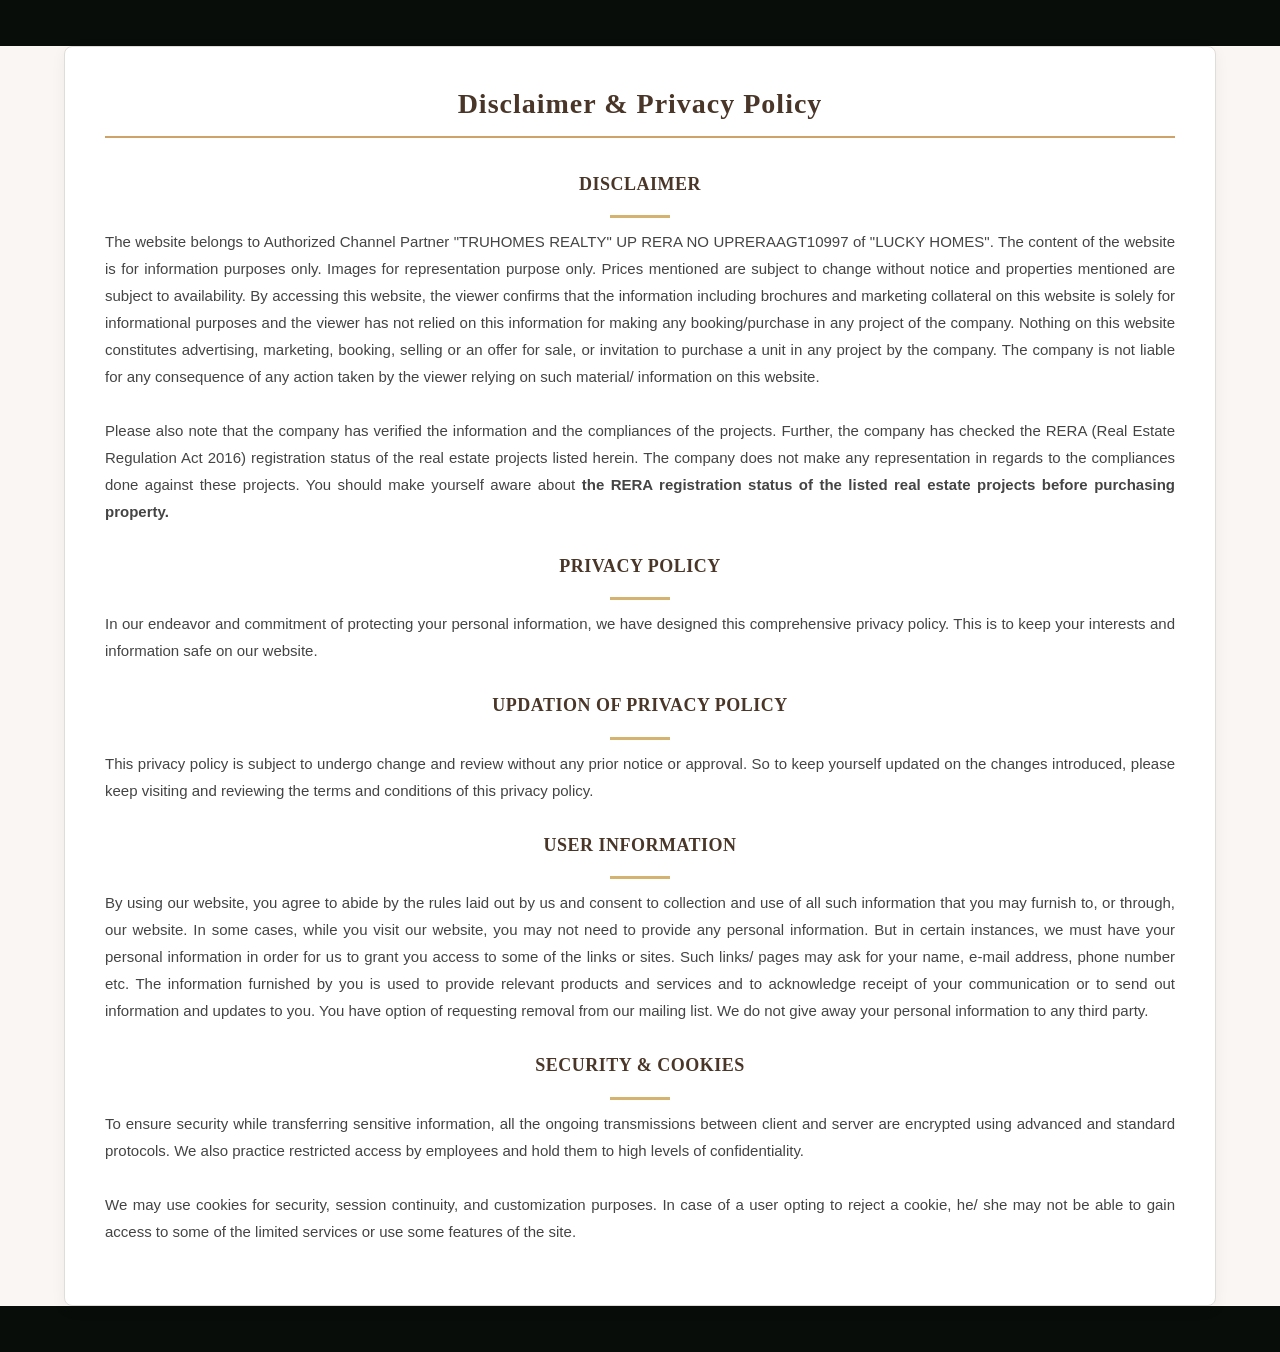
<file: disclaimer.html>
<!DOCTYPE html>
<html lang="en">
<head>
    <meta charset="utf-8" />
    <meta name="viewport" content="width=device-width, initial-scale=1">
    <title>Disclaimer & Privacy Policy - Palm Valley Phase-3</title>
    
    <!-- Favicon -->
    <link rel="shortcut icon" href="images/brochure/page_1.png">
    
    <!-- Bootstrap CSS -->
    <link rel="stylesheet" href="css/bootstrap.min.css" type="text/css">
    <!-- Main Style CSS -->
    <link rel="stylesheet" href="css/style.css" type="text/css">

    <style>
        body {
            background-color: #faf6f3;
            font-family: 'Jost-Regular', sans-serif;
            color: #333;
        }
        .policy-container {
            margin-top: 4%;
            margin-bottom: 4%;
            padding: 40px;
            background-color: #ffffff;
            border: 1px solid #e0dcd9;
            box-shadow: 0 4px 15px rgba(0, 0, 0, 0.05);
            border-radius: 8px;
        }
        h2 {
            font-family: 'BonaNova-Regular', serif;
            text-align: center;
            font-size: 28px;
            color: #493628;
            margin-bottom: 30px;
            letter-spacing: 1px;
            border-bottom: 2px solid #cfa26a;
            padding-bottom: 15px;
        }
        p {
            color: #444;
            text-align: justify;
            line-height: 1.8;
            font-size: 15px;
            margin-bottom: 20px;
        }
        b.section-title {
            display: block;
            font-family: 'BonaNova-Bold', serif;
            font-size: 18px;
            color: #493628;
            margin-top: 25px;
            margin-bottom: 10px;
            letter-spacing: 0.5px;
        }
        .scrollup {
            width: 45px;
            height: 45px;
            position: fixed;
            bottom: 40px;
            right: 40px;
            display: none;
            background: #493628;
            color: #ffffff;
            border-radius: 50%;
            box-shadow: 0 4px 10px rgba(0, 0, 0, 0.3);
            text-align: center;
            line-height: 45px;
            transition: all 0.3s ease;
            z-index: 999;
        }
        .scrollup svg {
            margin-top: 10px;
            transition: transform 0.3s ease;
        }
        .scrollup:hover {
            background: #cfa26a;
            color: #ffffff;
            transform: translateY(-5px);
            box-shadow: 0 6px 15px rgba(0, 0, 0, 0.4);
        }
        .scrollup:hover svg {
            transform: translateY(-2px);
        }
    </style>
</head>

<body>

<div class="container">
    <div class="policy-container">
        <h2>Disclaimer & Privacy Policy</h2>
        
        <p>
            <b class="section-title">Disclaimer</b>
            The website belongs to Authorized Channel Partner "TRUHOMES REALTY" UP RERA NO UPRERAAGT10997 of "LUCKY HOMES". The content of the website is for information purposes only. Images for representation purpose only. Prices mentioned are subject to change without notice and properties mentioned are subject to availability. By accessing this website, the viewer confirms that the information including brochures and marketing collateral on this website is solely for informational purposes and the viewer has not relied on this information for making any booking/purchase in any project of the company. Nothing on this website constitutes advertising, marketing, booking, selling or an offer for sale, or invitation to purchase a unit in any project by the company. The company is not liable for any consequence of any action taken by the viewer relying on such material/ information on this website.<br><br>
            Please also note that the company has verified the information and the compliances of the projects. Further, the company has checked the RERA (Real Estate Regulation Act 2016) registration status of the real estate projects listed herein. The company does not make any representation in regards to the compliances done against these projects. You should make yourself aware about <strong>the RERA registration status of the listed real estate projects before purchasing property.</strong>
        </p>

        <p>
            <b class="section-title">Privacy Policy</b>
            In our endeavor and commitment of protecting your personal information, we have designed this comprehensive privacy policy. This is to keep your interests and information safe on our website.
        </p>

        <p>
            <b class="section-title">Updation of privacy policy</b>
            This privacy policy is subject to undergo change and review without any prior notice or approval. So to keep yourself updated on the changes introduced, please keep visiting and reviewing the terms and conditions of this privacy policy.
        </p>

        <p>
            <b class="section-title">User information</b>
            By using our website, you agree to abide by the rules laid out by us and consent to collection and use of all such information that you may furnish to, or through, our website. In some cases, while you visit our website, you may not need to provide any personal information. But in certain instances, we must have your personal information in order for us to grant you access to some of the links or sites. Such links/ pages may ask for your name, e-mail address, phone number etc. The information furnished by you is used to provide relevant products and services and to acknowledge receipt of your communication or to send out information and updates to you. You have option of requesting removal from our mailing list. We do not give away your personal information to any third party.
        </p>

        <p>
            <b class="section-title">Security & Cookies</b>
            To ensure security while transferring sensitive information, all the ongoing transmissions between client and server are encrypted using advanced and standard protocols. We also practice restricted access by employees and hold them to high levels of confidentiality. <br><br>
            We may use cookies for security, session continuity, and customization purposes. In case of a user opting to reject a cookie, he/ she may not be able to gain access to some of the limited services or use some features of the site.
        </p>
    </div>
</div>

<!-- Scroll to Top Button -->
<a href="#" class="scrollup" aria-label="Scroll to top">
    <svg viewBox="0 0 24 24" width="24" height="24" stroke="currentColor" stroke-width="2.5" fill="none" stroke-linecap="round" stroke-linejoin="round">
        <polyline points="18 15 12 9 6 15"></polyline>
    </svg>
</a>
   
<!-- Vanilla JS Scroll up logic -->
<script type="text/javascript">
document.addEventListener("DOMContentLoaded", function () {
    var scrollup = document.querySelector('.scrollup');
    
    window.addEventListener('scroll', function () {
        if (window.pageYOffset > 100) {
            scrollup.style.display = 'block';
        } else {
            scrollup.style.display = 'none';
        }
    });

    scrollup.addEventListener('click', function (e) {
        e.preventDefault();
        window.scrollTo({
            top: 0,
            behavior: 'smooth'
        });
    });
});
</script>

</body>
</html>
</file>
<file: css/style.css>
@import url('https://fonts.googleapis.com/css2?family=Montserrat:wght@300;400;500;600;700;800&family=Outfit:wght@200;300;400;500;600;700&display=swap');

/* CSS Variables for Premium Luxury Theme */
:root {
    --bg-dark: #080d0a;
    --bg-card: #121a15;
    --bg-card-hover: #18241d;
    --text-primary: #f5f7f6;
    --text-secondary: #9ea4a1;
    --color-green: #8FD14F;
    --color-green-glow: rgba(143, 209, 79, 0.35);
    --color-gold: #d4b26f;
    --color-gold-glow: rgba(212, 178, 111, 0.3);
    --border-subtle: rgba(255, 255, 255, 0.06);
    --border-green: rgba(143, 209, 79, 0.15);
    --glass-bg: rgba(18, 26, 21, 0.75);
    --glass-blur: blur(12px);
    --transition-smooth: all 0.35s cubic-bezier(0.4, 0, 0.2, 1);
}

/* Base resets & styles */
* {
    margin: 0;
    padding: 0;
    box-sizing: border-box;
}

html {
    scroll-behavior: smooth;
    font-size: 16px;
    background-color: var(--bg-dark);
}

body {
    font-family: 'Outfit', sans-serif;
    color: var(--text-primary);
    background-color: var(--bg-dark);
    line-height: 1.6;
    overflow-x: hidden;
}

/* Scrollbar styling */
::-webkit-scrollbar {
    width: 8px;
}
::-webkit-scrollbar-track {
    background: var(--bg-dark);
}
::-webkit-scrollbar-thumb {
    background: var(--bg-card);
    border-radius: 4px;
    border: 1px solid var(--border-subtle);
}
::-webkit-scrollbar-thumb:hover {
    background: var(--color-green);
}

h1, h2, h3, h4, h5, h6 {
    font-family: 'Montserrat', sans-serif;
    font-weight: 700;
    letter-spacing: -0.02em;
}

a {
    text-decoration: none;
    color: inherit;
    transition: var(--transition-smooth);
}

/* Utility Layouts */
.container {
    width: 100%;
    max-width: 1200px;
    margin: 0 auto;
    padding: 0 24px;
}

.grid-2 {
    display: grid;
    grid-template-columns: repeat(2, 1fr);
    gap: 40px;
}

.grid-3 {
    display: grid;
    grid-template-columns: repeat(3, 1fr);
    gap: 30px;
}

.grid-4 {
    display: grid;
    grid-template-columns: repeat(4, 1fr);
    gap: 20px;
}

@media (max-width: 992px) {
    .grid-3, .grid-4 {
        grid-template-columns: repeat(2, 1fr);
    }
    .grid-2 {
        grid-template-columns: 1fr;
    }
}

@media (max-width: 576px) {
    .grid-2, .grid-3, .grid-4 {
        grid-template-columns: 1fr;
    }
}

/* Typography styles */
.section-title {
    font-size: 2.5rem;
    text-align: center;
    margin-bottom: 50px;
    text-transform: uppercase;
    position: relative;
    letter-spacing: 2px;
}

.section-title span {
    color: var(--color-green);
}

.section-title::after {
    content: '';
    display: block;
    width: 60px;
    height: 3px;
    background: var(--color-gold);
    margin: 15px auto 0;
}

/* Header & Navbar */
header {
    position: fixed;
    top: 0;
    left: 0;
    width: 100%;
    z-index: 1000;
    background: var(--glass-bg);
    backdrop-filter: var(--glass-blur);
    -webkit-backdrop-filter: var(--glass-blur);
    border-bottom: 1px solid var(--border-subtle);
    padding: 15px 0;
    transition: var(--transition-smooth);
}

header.scrolled {
    padding: 10px 0;
    background: rgba(8, 13, 10, 0.95);
}

.nav-wrapper {
    display: flex;
    justify-content: space-between;
    align-items: center;
}

.nav-menu {
    display: flex;
    list-style: none;
    gap: 30px;
}

.nav-link {
    font-weight: 500;
    font-size: 0.95rem;
    letter-spacing: 0.05em;
    text-transform: uppercase;
    padding: 5px 0;
    position: relative;
}

.nav-link::after {
    content: '';
    position: absolute;
    bottom: 0;
    left: 0;
    width: 0;
    height: 2px;
    background-color: var(--color-green);
    transition: var(--transition-smooth);
}

.nav-link:hover {
    color: var(--color-green);
}

.nav-link:hover::after {
    width: 100%;
}

.btn-contact {
    display: inline-flex;
    align-items: center;
    background: linear-gradient(135deg, var(--color-green), #68a832);
    color: #000;
    font-weight: 600;
    padding: 10px 20px;
    border-radius: 5px;
    box-shadow: 0 4px 15px var(--color-green-glow);
    font-size: 0.9rem;
    text-transform: uppercase;
}

.btn-contact:hover {
    transform: translateY(-2px);
    box-shadow: 0 6px 20px rgba(143, 209, 79, 0.5);
}

/* Mobile Nav Toggle */
.mobile-toggle {
    display: none;
    cursor: pointer;
    flex-direction: column;
    gap: 5px;
}

.mobile-toggle span {
    width: 25px;
    height: 3px;
    background-color: var(--text-primary);
    transition: var(--transition-smooth);
}

@media (max-width: 768px) {
    .nav-menu {
        display: none;
        position: absolute;
        top: 100%;
        left: 0;
        width: 100%;
        background-color: var(--bg-dark);
        flex-direction: column;
        padding: 20px;
        border-bottom: 1px solid var(--border-subtle);
        gap: 15px;
    }
    .nav-menu.active {
        display: flex;
    }
    .mobile-toggle {
        display: flex;
    }
    .btn-contact {
        display: none;
    }
}

/* Hero Section */
.hero {
    min-height: 100vh;
    padding-top: 100px;
    display: flex;
    align-items: center;
    position: relative;
    background-size: cover;
    background-position: center;
    background-attachment: fixed;
}

.hero::before {
    content: '';
    position: absolute;
    top: 0;
    left: 0;
    width: 100%;
    height: 100%;
    background: linear-gradient(180deg, rgba(8,13,10,0.4) 0%, rgba(8,13,10,0.95) 100%);
    z-index: 1;
}

.hero .container {
    position: relative;
    z-index: 2;
    width: 100%;
}

.hero-content {
    max-width: 650px;
}

.hero-subtitle {
    font-size: 1.1rem;
    color: var(--color-green);
    text-transform: uppercase;
    letter-spacing: 4px;
    margin-bottom: 15px;
    font-weight: 600;
}

.hero-title {
    font-size: 3.5rem;
    line-height: 1.1;
    margin-bottom: 25px;
    font-weight: 800;
    text-transform: uppercase;
}

.hero-title span {
    color: var(--color-gold);
}

.hero-desc {
    font-size: 1.1rem;
    color: var(--text-secondary);
    margin-bottom: 35px;
}

/* Floating Banner Form */
.hero-form-wrapper {
    background: rgba(18, 26, 21, 0.85);
    backdrop-filter: var(--glass-blur);
    border: 1px solid var(--border-green);
    border-radius: 8px;
    padding: 35px;
    box-shadow: 0 10px 30px rgba(0,0,0,0.5);
}

.hero-form-title {
    font-size: 1.5rem;
    color: var(--text-primary);
    margin-bottom: 10px;
    text-transform: uppercase;
    border-left: 4px solid var(--color-green);
    padding-left: 12px;
}

.hero-form-subtitle {
    font-size: 0.9rem;
    color: var(--text-secondary);
    margin-bottom: 25px;
}

.form-group {
    margin-bottom: 18px;
}

.form-control {
    width: 100%;
    max-width: 100%;
    min-width: 0;
    height: 48px;
    background: rgba(255,255,255,0.03);
    border: 1px solid var(--border-subtle);
    border-radius: 4px;
    padding: 0 15px;
    color: var(--text-primary);
    font-family: inherit;
    font-size: 0.95rem;
    transition: var(--transition-smooth);
}

.form-control:focus {
    outline: none;
    border-color: var(--color-green);
    box-shadow: 0 0 10px var(--color-green-glow);
}

.checkbox-label {
    font-size: 0.75rem;
    color: var(--text-secondary);
    display: flex;
    align-items: flex-start;
    gap: 8px;
    cursor: pointer;
    line-height: 1.4;
}
.checkbox-label span {
    flex: 1;
    min-width: 0;
}


.checkbox-label input {
    margin-top: 2px;
}

.btn-submit {
    width: 100%;
    height: 50px;
    background: linear-gradient(135deg, var(--color-gold), #b8934f);
    color: #000;
    border: none;
    border-radius: 4px;
    font-weight: 700;
    text-transform: uppercase;
    font-size: 1rem;
    letter-spacing: 1px;
    cursor: pointer;
    transition: var(--transition-smooth);
    box-shadow: 0 4px 15px var(--color-gold-glow);
}

.btn-submit:hover {
    transform: translateY(-2px);
    box-shadow: 0 6px 20px rgba(212, 178, 111, 0.6);
}

/* Sections General */
section {
    padding: 100px 0;
}

/* Overview Section */
.overview {
    background-color: #090f0c;
}

.overview-text {
    font-size: 1.1rem;
    color: var(--text-secondary);
    line-height: 1.8;
}

.overview-text p {
    margin-bottom: 20px;
}

.overview-highlight-box {
    background: var(--bg-card);
    border: 1px solid var(--border-subtle);
    border-radius: 8px;
    padding: 30px;
    height: 100%;
}

.overview-highlight-item {
    display: flex;
    align-items: center;
    gap: 20px;
    margin-bottom: 25px;
}

.overview-highlight-item:last-child {
    margin-bottom: 0;
}

.overview-icon-wrapper {
    width: 50px;
    height: 50px;
    background: rgba(143, 209, 79, 0.1);
    border-radius: 50%;
    display: flex;
    align-items: center;
    justify-content: center;
    color: var(--color-green);
    flex-shrink: 0;
}

.overview-highlight-title {
    font-size: 1.1rem;
    margin-bottom: 4px;
}

.overview-highlight-desc {
    font-size: 0.9rem;
    color: var(--text-secondary);
}

/* Gallery Section */
.gallery-section {
    background-color: var(--bg-dark);
}

.gallery-grid {
    display: grid;
    grid-template-columns: repeat(4, 1fr);
    grid-auto-rows: 240px;
    gap: 20px;
}

.gallery-item {
    position: relative;
    border-radius: 8px;
    overflow: hidden;
    cursor: pointer;
    box-shadow: 0 4px 15px rgba(0,0,0,0.3);
    border: 1px solid var(--border-subtle);
    transition: var(--transition-smooth);
}

.gallery-item.large {
    grid-column: span 2;
    grid-row: span 2;
}

.gallery-item img {
    width: 100%;
    height: 100%;
    object-fit: cover;
    transition: var(--transition-smooth);
}

.gallery-overlay {
    position: absolute;
    top: 0;
    left: 0;
    width: 100%;
    height: 100%;
    background: rgba(18, 26, 21, 0.85);
    display: flex;
    flex-direction: column;
    justify-content: center;
    align-items: center;
    opacity: 0;
    transition: var(--transition-smooth);
    padding: 20px;
    text-align: center;
    border: 1px solid var(--color-green);
}

.gallery-overlay h4 {
    color: var(--color-green);
    font-size: 1.2rem;
    margin-bottom: 8px;
    text-transform: uppercase;
}

.gallery-overlay p {
    color: var(--text-primary);
    font-size: 0.9rem;
}

.gallery-item:hover {
    transform: scale(1.02);
    border-color: var(--color-green);
}

.gallery-item:hover img {
    transform: scale(1.1);
}

.gallery-item:hover .gallery-overlay {
    opacity: 1;
}

@media (max-width: 992px) {
    .gallery-grid {
        grid-template-columns: repeat(2, 1fr);
    }
}

@media (max-width: 576px) {
    .gallery-grid {
        grid-template-columns: 1fr;
        grid-auto-rows: 200px;
    }
    .gallery-item.large {
        grid-column: span 1;
        grid-row: span 1;
    }
}

/* Lightbox Modal */
.lightbox {
    position: fixed;
    top: 0;
    left: 0;
    width: 100%;
    height: 100%;
    background: rgba(8,13,10,0.98);
    z-index: 2000;
    display: none;
    justify-content: center;
    align-items: center;
    padding: 30px;
}

.lightbox.active {
    display: flex;
}

.lightbox-content {
    max-width: 900px;
    max-height: 80vh;
    position: relative;
}

.lightbox-content img {
    max-width: 100%;
    max-height: 80vh;
    object-fit: contain;
    border-radius: 8px;
    border: 1px solid var(--border-green);
    box-shadow: 0 0 20px var(--color-green-glow);
}

.lightbox-close {
    position: absolute;
    top: -40px;
    right: 0;
    color: var(--text-primary);
    font-size: 2rem;
    cursor: pointer;
}

/* Configurations & Tab System */
.configs {
    background-color: #090f0c;
}

.tab-nav {
    display: flex;
    justify-content: center;
    list-style: none;
    gap: 20px;
    margin-bottom: 50px;
}

.tab-btn {
    background: var(--bg-card);
    color: var(--text-secondary);
    border: 1px solid var(--border-subtle);
    padding: 12px 30px;
    border-radius: 5px;
    font-weight: 600;
    cursor: pointer;
    font-family: inherit;
    text-transform: uppercase;
    font-size: 0.95rem;
    transition: var(--transition-smooth);
}

.tab-btn:hover {
    color: var(--color-green);
    border-color: var(--color-green);
}

.tab-btn.active {
    background: linear-gradient(135deg, var(--color-green), #68a832);
    color: #000;
    border-color: var(--color-green);
    box-shadow: 0 4px 15px var(--color-green-glow);
}

.tab-pane {
    display: none;
}

.tab-pane.active {
    display: block;
    animation: fadeIn 0.5s ease;
}

@keyframes fadeIn {
    from { opacity: 0; transform: translateY(10px); }
    to { opacity: 1; transform: translateY(0); }
}

.layout-card {
    background: var(--bg-card);
    border: 1px solid var(--border-subtle);
    border-radius: 8px;
    overflow: hidden;
    height: 100%;
    transition: var(--transition-smooth);
}

.layout-card:hover {
    border-color: var(--color-green);
    transform: translateY(-5px);
    box-shadow: 0 10px 30px rgba(0,0,0,0.5);
}

.layout-img-wrapper {
    height: 250px;
    position: relative;
    background: #0f1612;
    display: flex;
    align-items: center;
    justify-content: center;
    overflow: hidden;
    padding: 15px;
}

.layout-img-wrapper img {
    max-width: 100%;
    max-height: 100%;
    object-fit: contain;
    transition: var(--transition-smooth);
}

.layout-card:hover .layout-img-wrapper img {
    transform: scale(1.05);
}

.layout-info {
    padding: 25px;
}

.layout-type {
    font-size: 1.3rem;
    margin-bottom: 8px;
    text-transform: uppercase;
}

.layout-dim {
    font-size: 0.95rem;
    color: var(--color-gold);
    margin-bottom: 20px;
    font-weight: 500;
}

.layout-details {
    list-style: none;
    font-size: 0.9rem;
    color: var(--text-secondary);
    margin-bottom: 25px;
}

.layout-details li {
    margin-bottom: 8px;
    display: flex;
    align-items: center;
    gap: 10px;
}

.layout-details li::before {
    content: '▪';
    color: var(--color-green);
}

.btn-card-enquire {
    width: 100%;
    display: inline-flex;
    justify-content: center;
    align-items: center;
    border: 1px solid var(--color-green);
    color: var(--color-green);
    font-weight: 600;
    padding: 12px;
    border-radius: 4px;
    text-transform: uppercase;
    font-size: 0.85rem;
}

.layout-card:hover .btn-card-enquire {
    background: var(--color-green);
    color: #000;
}

/* Specifications & Amenities */
.specs {
    background-color: var(--bg-dark);
}

.spec-card {
    background: var(--bg-card);
    border: 1px solid var(--border-subtle);
    border-radius: 8px;
    padding: 30px;
    transition: var(--transition-smooth);
}

.spec-card:hover {
    border-color: var(--color-green);
    background-color: var(--bg-card-hover);
}

.spec-title {
    font-size: 1.25rem;
    color: var(--color-green);
    margin-bottom: 15px;
    text-transform: uppercase;
    display: flex;
    align-items: center;
    gap: 12px;
}

.spec-desc {
    font-size: 0.95rem;
    color: var(--text-secondary);
}

/* Location Advantage */
.location-section {
    background-color: #090f0c;
}

.map-wrapper {
    border: 2px solid var(--color-gold);
    border-radius: 8px;
    padding: 10px;
    background: var(--bg-card);
    box-shadow: 0 4px 20px rgba(0,0,0,0.4);
}

.map-wrapper img {
    width: 100%;
    height: 100%;
    border-radius: 4px;
    object-fit: cover;
}

.loc-info-wrapper {
    background: var(--bg-card);
    border: 1px solid var(--border-subtle);
    border-radius: 8px;
    padding: 40px;
}

.loc-subtitle {
    font-size: 1.5rem;
    margin-bottom: 25px;
    text-transform: uppercase;
    border-bottom: 1px solid var(--border-subtle);
    padding-bottom: 15px;
    color: var(--color-gold);
}

.loc-list {
    list-style: none;
}

.loc-item {
    display: flex;
    align-items: flex-start;
    gap: 15px;
    margin-bottom: 20px;
}

.loc-item:last-child {
    margin-bottom: 0;
}

.loc-badge {
    background: var(--color-green);
    color: #000;
    width: 25px;
    height: 25px;
    border-radius: 50%;
    display: flex;
    align-items: center;
    justify-content: center;
    font-weight: 700;
    font-size: 0.85rem;
    flex-shrink: 0;
    margin-top: 2px;
}

.loc-text {
    font-size: 0.95rem;
}

.loc-text strong {
    color: var(--text-primary);
}

.loc-text p {
    color: var(--text-secondary);
    margin-top: 2px;
}

/* Developer & Delivered Projects */
.developer {
    background-color: var(--bg-dark);
}

.dev-text {
    font-size: 1.05rem;
    color: var(--text-secondary);
    line-height: 1.8;
}

.dev-text p {
    margin-bottom: 20px;
}

.delivered-projects-list {
    background: var(--bg-card);
    border: 1px solid var(--border-subtle);
    border-radius: 8px;
    padding: 35px;
}

.delivered-title {
    font-size: 1.3rem;
    margin-bottom: 20px;
    text-transform: uppercase;
    border-left: 4px solid var(--color-green);
    padding-left: 15px;
}

.delivered-grid {
    display: grid;
    grid-template-columns: repeat(2, 1fr);
    gap: 15px;
}

.delivered-item {
    font-size: 0.95rem;
    display: flex;
    align-items: center;
    gap: 10px;
}

.delivered-item::before {
    content: '✔';
    color: var(--color-green);
    font-weight: 700;
}

@media (max-width: 576px) {
    .delivered-grid {
        grid-template-columns: 1fr;
    }
}

/* Footer */
footer {
    background: #040706;
    border-top: 1px solid var(--border-subtle);
    padding: 80px 0 30px;
}

.footer-logo {
    margin-bottom: 25px;
}

.footer-desc {
    color: var(--text-secondary);
    font-size: 0.95rem;
    margin-bottom: 30px;
}

.footer-contact-info {
    list-style: none;
}

.footer-contact-info li {
    display: flex;
    align-items: flex-start;
    gap: 15px;
    margin-bottom: 20px;
    font-size: 0.95rem;
}

.footer-contact-info li svg {
    color: var(--color-green);
    margin-top: 3px;
    flex-shrink: 0;
}

.footer-title {
    font-size: 1.25rem;
    text-transform: uppercase;
    margin-bottom: 25px;
    position: relative;
    padding-bottom: 10px;
}

.footer-title::after {
    content: '';
    position: absolute;
    bottom: 0;
    left: 0;
    width: 40px;
    height: 2px;
    background: var(--color-green);
}

.footer-form-wrapper {
    background: var(--bg-card);
    border: 1px solid var(--border-subtle);
    border-radius: 6px;
    padding: 30px;
}

.footer-divider {
    height: 1px;
    background: var(--border-subtle);
    margin: 50px 0 30px;
}

.footer-bottom {
    display: flex;
    justify-content: space-between;
    align-items: center;
    font-size: 0.85rem;
    color: var(--text-secondary);
}

.footer-links {
    display: flex;
    gap: 20px;
}

.footer-disclaimer {
    font-size: 0.75rem;
    color: #666e6a;
    line-height: 1.6;
    margin-top: 20px;
    text-align: justify;
}

@media (max-width: 768px) {
    .footer-bottom {
        flex-direction: column;
        gap: 15px;
        text-align: center;
    }
}

/* Floating Contact Widget */
.floating-contact {
    position: fixed;
    bottom: 30px;
    right: 30px;
    z-index: 9999;
    display: flex;
    flex-direction: column;
    gap: 12px;
}

.floating-btn-call {
    display: flex;
    align-items: center;
    gap: 10px;
    background: linear-gradient(135deg, #8FD14F, #68a832);
    color: #000;
    padding: 12px 20px;
    border-radius: 50px;
    font-weight: 700;
    box-shadow: 0 4px 20px rgba(143, 209, 79, 0.4);
    text-decoration: none;
    font-size: 0.95rem;
    transition: all 0.3s cubic-bezier(0.4, 0, 0.2, 1);
    animation: float-pulse 2s infinite;
}

.floating-btn-call:hover {
    transform: translateY(-3px) scale(1.03);
    box-shadow: 0 8px 25px rgba(143, 209, 79, 0.6);
}

.floating-btn-call svg {
    width: 18px;
    height: 18px;
    fill: currentColor;
}

.floating-btn-whatsapp {
    display: flex;
    align-items: center;
    gap: 10px;
    background: #25D366;
    color: #fff;
    padding: 12px 20px;
    border-radius: 50px;
    font-weight: 700;
    box-shadow: 0 4px 20px rgba(37, 211, 102, 0.4);
    text-decoration: none;
    font-size: 0.95rem;
    transition: all 0.3s cubic-bezier(0.4, 0, 0.2, 1);
}

.floating-btn-whatsapp:hover {
    transform: translateY(-3px) scale(1.03);
    box-shadow: 0 8px 25px rgba(37, 211, 102, 0.6);
}

.floating-btn-whatsapp svg {
    width: 18px;
    height: 18px;
    fill: currentColor;
}

@keyframes float-pulse {
    0% {
        box-shadow: 0 0 0 0 rgba(143, 209, 79, 0.7);
    }
    70% {
        box-shadow: 0 0 0 15px rgba(143, 209, 79, 0);
    }
    100% {
        box-shadow: 0 0 0 0 rgba(143, 209, 79, 0);
    }
}

@media (max-width: 768px) {
    .floating-contact {
        bottom: 20px;
        right: 20px;
        gap: 8px;
    }
    .floating-btn-call span,
    .floating-btn-whatsapp span {
        display: none; /* Icon only on mobile screen sizes */
    }
    .floating-btn-call,
    .floating-btn-whatsapp {
        padding: 15px;
        border-radius: 50%;
    }
}


/* Additional Mobile Responsive Adjustments */
@media (max-width: 768px) {
    .hero {
        background-attachment: scroll;
    }
    .hero-title {
        font-size: 2.2rem;
    }
    .section-title {
        font-size: 1.8rem;
        margin-bottom: 30px;
    }
    .loc-info-wrapper {
        padding: 20px;
    }
    .configs, .specs, .location-section, .developer, footer {
        padding: 60px 0;
    }
}

@media (max-width: 576px) {
    .hero-form-wrapper {
        padding: 20px;
    }
    .tab-nav {
        gap: 10px;
        flex-wrap: wrap;
    }
    .tab-btn {
        padding: 10px 15px;
        font-size: 0.85rem;
    }
}

/* Mobile Sticky Footer Bar */
.mobile-sticky-bar {
    display: none;
}

@media (max-width: 768px) {
    .mobile-sticky-bar {
        display: flex;
        position: fixed;
        bottom: 0;
        left: 0;
        width: 100%;
        height: 55px;
        background: var(--color-green);
        color: #000;
        z-index: 9999;
        box-shadow: 0 -4px 15px rgba(0,0,0,0.3);
    }
    
    .mobile-sticky-bar a {
        flex: 1;
        display: flex;
        align-items: center;
        justify-content: center;
        font-weight: 700;
        font-size: 0.95rem;
        text-transform: uppercase;
        color: #000;
        text-decoration: none;
    }
    
    .mobile-sticky-bar a:first-child {
        border-right: 1px solid rgba(0, 0, 0, 0.1);
    }
    
    body {
        padding-bottom: 55px;
    }
    
    .floating-contact {
        bottom: 75px !important;
    }
}
</file>
